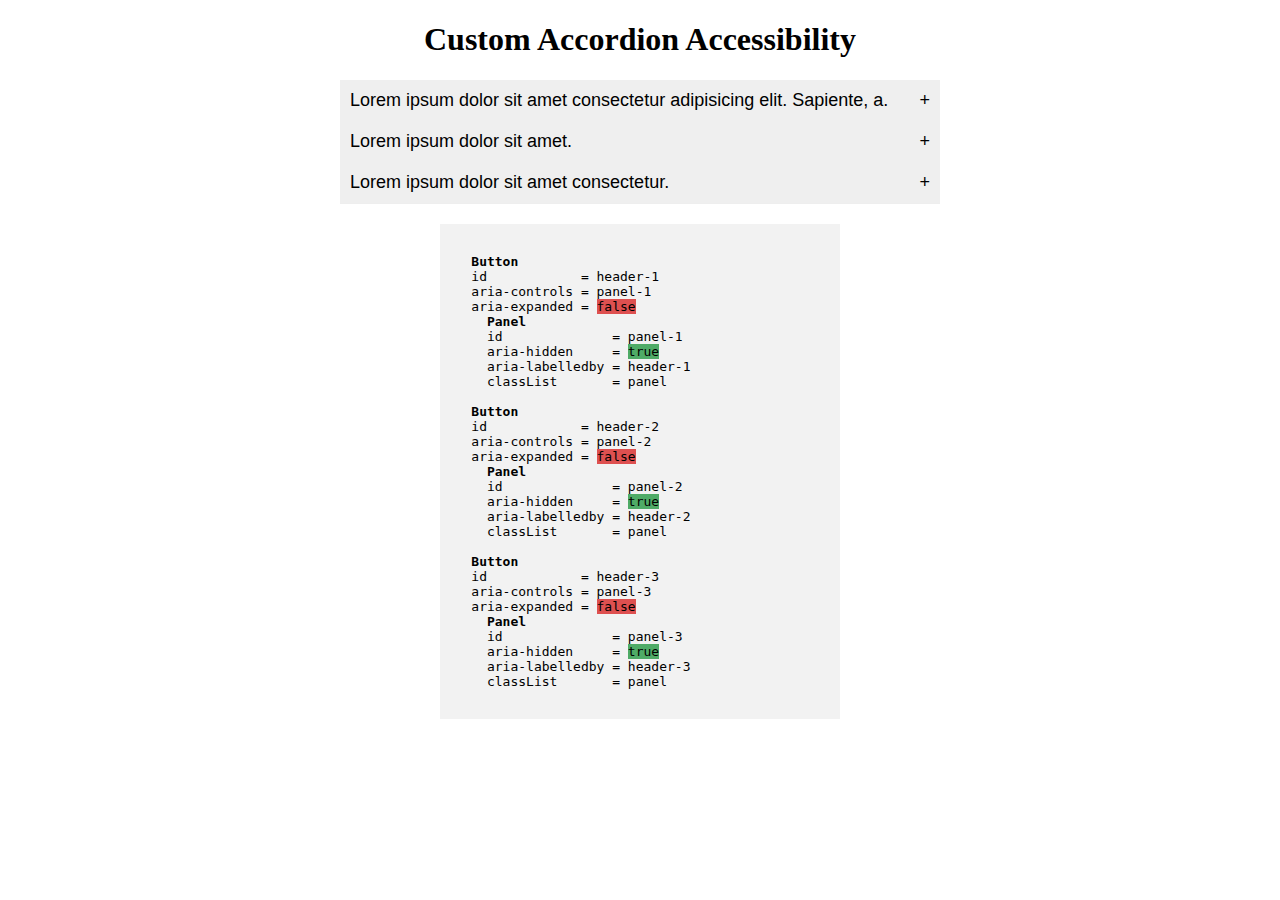
<file: accordion/index.html>
<!DOCTYPE html>
<html lang="en">
  <head>
    <meta charset="UTF-8" />
    <meta name="viewport" content="width=device-width, initial-scale=1.0" />
    <link rel="stylesheet" href="../index.css" />
    <link rel="stylesheet" href="./styles.css" />
    <title>Accessibility</title>
  </head>
  <body>
    <h1>Custom Accordion Accessibility</h1>

    <section>
      <div id="accordion-group" class="accordion">
        <h3>
          <button id="header-1" aria-controls="panel-1" aria-expanded="false">
            Lorem ipsum dolor sit amet consectetur adipisicing elit. Sapiente,
            a.
            <span>+</span>
          </button>
        </h3>
        <div
          id="panel-1"
          class="panel"
          aria-hidden="true"
          aria-labelledby="header-1"
        >
          <p>
            Lorem ipsum dolor sit, amet consectetur adipisicing elit. Cupiditate
            nesciunt iste, laborum earum temporibus ab assumenda, natus possimus
            maiores cum quos. Maxime tenetur nisi doloribus, quis voluptate
            architecto aliquid commodi? Perferendis, deleniti cupiditate ab,
            excepturi fugit architecto enim ipsa dignissimos numquam nostrum
            unde amet, fugiat accusantium. Iure illum, nihil repellat sed quod
            rem deserunt temporibus nisi quam molestias natus explicabo facilis
            dolore quis magnam labore? Alias eveniet dolorem fugiat neque! Amet
            ad provident perferendis veniam earum impedit adipisci? Quam
            veritatis et molestiae quasi est quisquam in magnam. Iure eum vitae,
            natus impedit inventore consequuntur excepturi non, architecto
            placeat odit sequi.
          </p>
        </div>

        <h3>
          <button id="header-2" aria-controls="panel-2" aria-expanded="false">
            Lorem ipsum dolor sit amet.
            <span>+</span>
          </button>
        </h3>
        <div
          id="panel-2"
          class="panel"
          aria-hidden="true"
          aria-labelledby="header-2"
        >
          <p>
            Lorem ipsum dolor, sit amet consectetur adipisicing elit. Fugiat,
            minima optio! Ut nulla pariatur molestias ducimus dolorem quisquam
            sed expedita explicabo suscipit ipsa inventore, excepturi labore
            beatae accusantium similique doloremque dolorum quae, quam quia
            earum cumque nostrum officia, minus doloribus! Fugit quae unde
            molestiae earum modi exercitationem, sit dolor quia?
          </p>
        </div>

        <h3>
          <button id="header-3" aria-controls="panel-3" aria-expanded="false">
            Lorem ipsum dolor sit amet consectetur.
            <span>+</span>
          </button>
        </h3>
        <div
          id="panel-3"
          class="panel"
          aria-hidden="true"
          aria-labelledby="header-3"
        >
          <p>
            Lorem ipsum dolor sit amet consectetur adipisicing elit. Voluptas
            consectetur voluptatibus at maiores? Nostrum quod commodi
            praesentium cumque possimus deserunt!
          </p>
        </div>
      </div>
    </section>

    <pre></pre>

    <script src="./script.js"></script>
  </body>
</html>
</file>
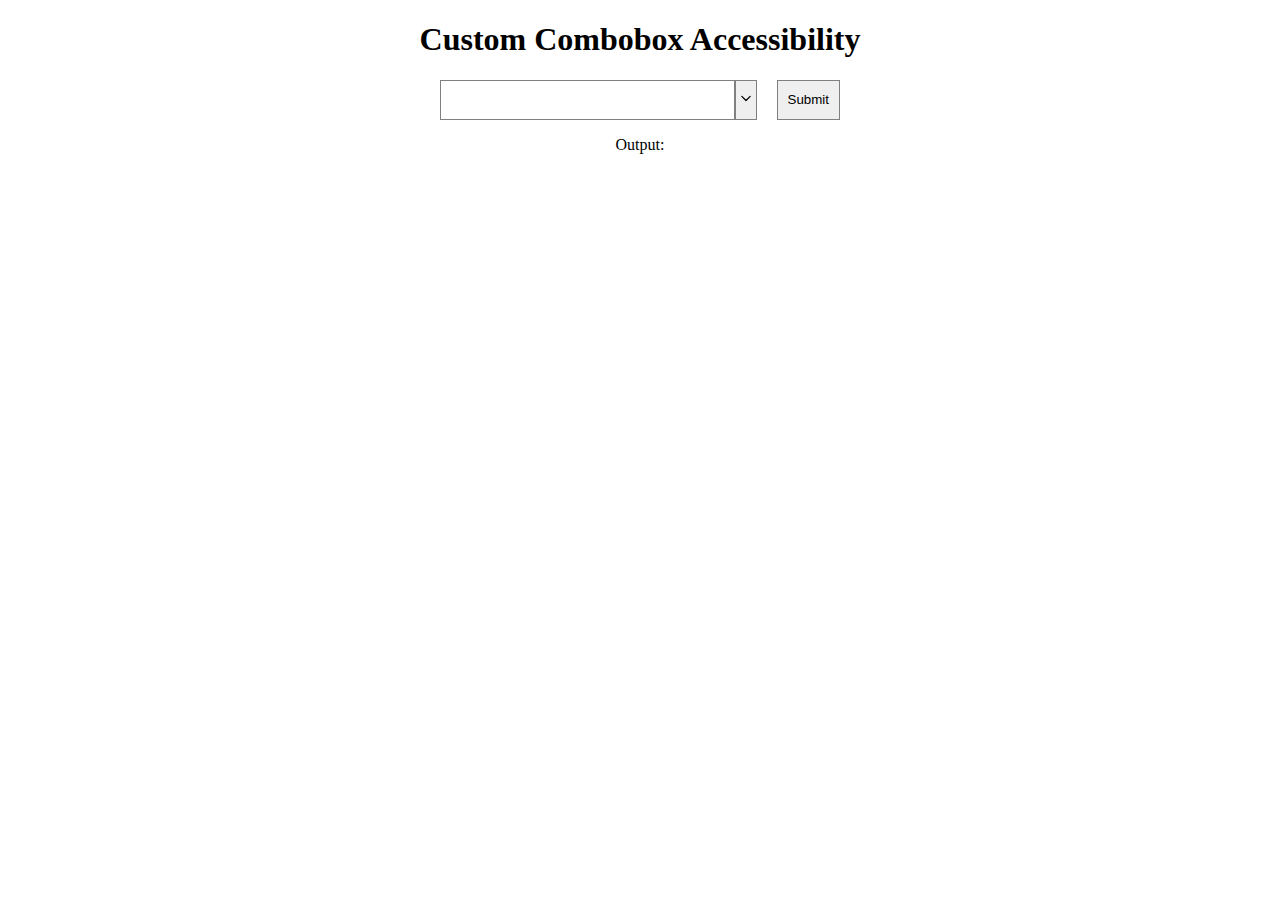
<file: combobox/index.html>
<!DOCTYPE html>
<html lang="en">
  <head>
    <meta charset="UTF-8" />
    <meta name="viewport" content="width=device-width, initial-scale=1.0" />
    <link rel="stylesheet" href="../index.css" />
    <link rel="stylesheet" href="./styles.css" />
    <title>Accessibility</title>
  </head>
  <body>
    <h1>Custom Combobox Accessibility</h1>

    <form autocomplete="off">
      <div class="combobox_container">
        <div class="group">
          <input
            id="selectInput"
            type="text"
            role="combobox"
            aria-expanded="false"
            aria-owns="custom-options"
            aria-label="Countries"
          />
          <button
            id="selectButton"
            type="button"
            aria-label="open combobox"
            tabindex="-1"
          >
            <svg
              width="20px"
              height="20px"
              viewBox="0 0 24 24"
              fill="none"
              xmlns="http://www.w3.org/2000/svg"
              aria-hidden="true"
            >
              <path
                d="M7 10L12 15L17 10"
                stroke="#000000"
                stroke-width="1.5"
                stroke-linecap="round"
                stroke-linejoin="round"
              />
            </svg>
          </button>
        </div>
        <ul id="custom-options" role="listbox" aria-hidden="true">
          <li role="option" aria-selected="false" tabindex="-1">Belarus</li>
          <li role="option" aria-selected="false" tabindex="-1">Poland</li>
          <li role="option" aria-selected="false" tabindex="-1">Germany</li>
        </ul>
      </div>

      <button type="submit">Submit</button>
    </form>

    <p>Output: <span id="output"></span></p>

    <pre></pre>

    <script src="./script.js" />
  </body>
</html>
</file>
<file: index.css>
button {
  cursor: pointer;
}

button:hover {
  background-color: #ccc;
}

ul,
li {
  margin: 0;
  padding: 0;
  list-style-type: none;
}

pre {
  max-width: 400px;
  margin: 20px auto;
  text-align: start;
  background-color: #f2f2f2;
}

.green {
  background-color: #4fab67;
}

.red {
  background-color: #de5050;
}
</file>
<file: accordion/styles.css>
button {
  border: none;
  width: 100%;
  font-size: 18px;
  padding: 10px;
  text-align: start;
  display: flex;
  justify-content: space-between;
}

h1 {
  text-align: center;
}

h3,
p {
  margin: 0;
}

.accordion {
  max-width: 600px;
  margin: 0 auto;
}

.panel {
  border-left: 1px solid #eee;
  border-right: 1px solid #eee;
  max-height: 0px;
  transition: max-height 0.2s linear;
  overflow: hidden;
}

.panel p {
  margin: 10px;
}

.panel:last-child {
  border-bottom: 1px solid #eee;
}

.open {
  max-height: 500px;
}
</file>
<file: combobox/styles.css>
h1,
p {
  text-align: center;
}

form {
  margin: 0 auto;
  font-size: 20px;
  width: 400px;
  display: flex;
  justify-content: center;
  gap: 20px;
}

.combobox_container {
  flex: 1;
}

input,
button {
  height: 40px;
  padding: 0;
  border: 1px solid gray;
  box-sizing: border-box;
}

input {
  padding: 5px 10px;
  font-size: 20px;
  flex: 1;
}

.group {
  display: flex;
  align-items: center;
}

ul {
  border: 1px solid gray;
  box-shadow: 0 0 10px rgba(0, 0, 0, 0.5);
  display: none;
}

ul li {
  padding: 5px 10px;
  cursor: pointer;
}

ul li:hover {
  background-color: #eee;
}

ul li:focus-visible {
  outline: 2px solid #000;
  background-color: #eee;
}

button[type="submit"] {
  padding: 5px 10px;
}
</file>
